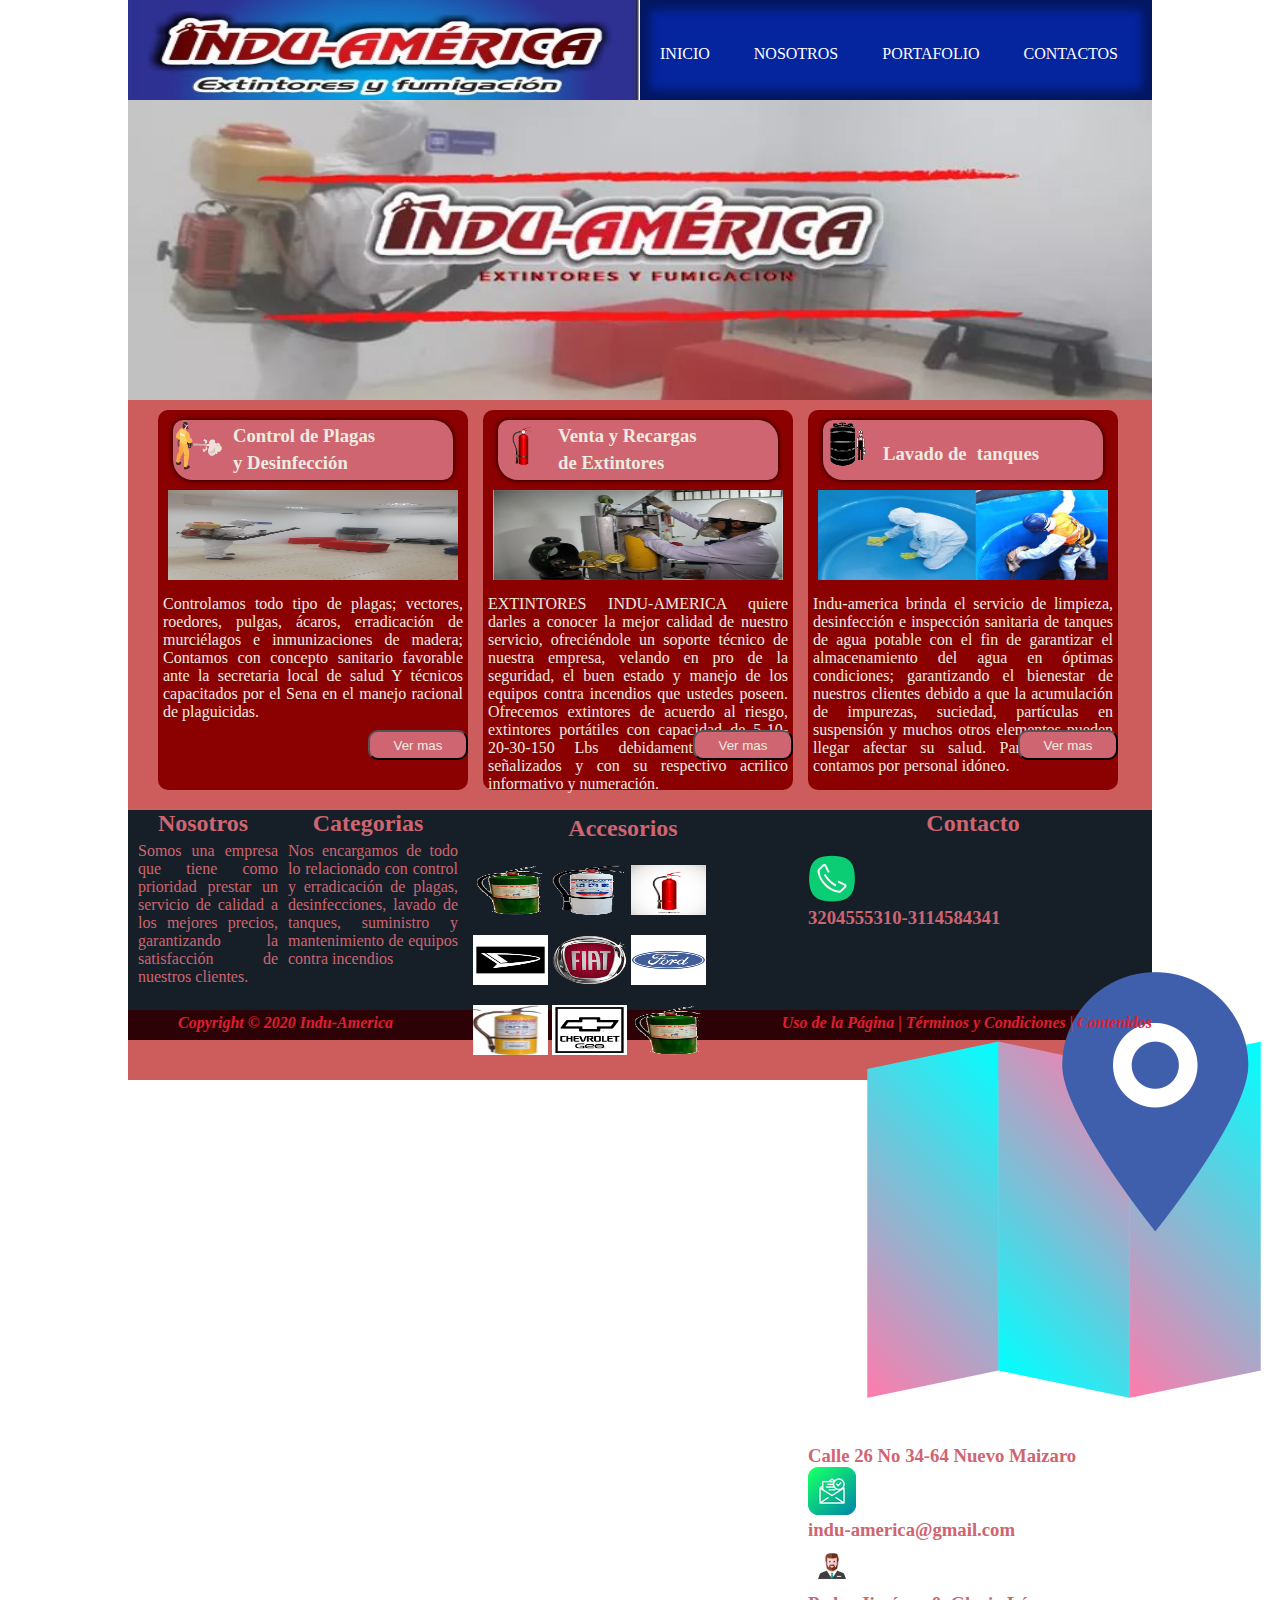
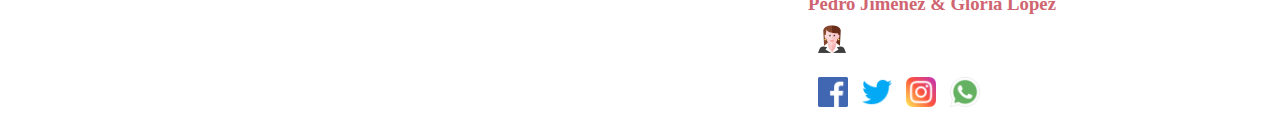
<file: docs/index.html>
<!DOCTYPE html>
<html lang="es">
<head>
    <meta charset="UTF-8">
    <title>Indu-America</title>
    <meta name="description" content="Indu-America Lideres en fumigación, extintores y lavado de tanques en Villavicencio">
    <meta name="viewport" content="width=device-width, initial-scale=1">
    <link rel="stylesheet" href="estilos/estiloindex.css">
    <link rel="shortcut icon" href="imagenes/mosquito.png">
    <link href="https://fonts.googleapis.com/css2?family=Gilda+Display&family=Montserrat:wght@300&display=swap" rel="stylesheet">
</head>
<body>
<div class="cuerpo">
    <header>
        <section class="banner">
            <img class="logo" src="imagenes/logo.jpeg" alt="">
        </section>
        <section class="menu2">
            <a class="menu" href="index.html"> INICIO</a>
            <a class="menu" href="about.html">NOSOTROS</a>
            <a class="menu" href="portafolio.html">PORTAFOLIO</a>
            <a class="menu" href="contactos.html">CONTACTOS</a>
        </section>
    </header>
    <!--<nav>
        <section class="menu1"><br>
            <h4>| Uso | Términos y Condiciones | Contenido |</h4>
        </section>
        <section class="iconos">
            <a href="https://www.facebook.com/Indu-America-106267147810465/"><img class="iconitos" src="imagenes/facebook.png" alt="" ></a>
            <a href="https://www.facebook.com/Indu-America-106267147810465/"><img class="iconitos" src="imagenes/twitter.png" alt=""></a>
            <a href="https://www.facebook.com/Indu-America-106267147810465/"><img class="iconitos" src="imagenes/instagram.png" alt=""></a>
            <a href="https://www.facebook.com/Indu-America-106267147810465/"><img class="iconitos" src="imagenes/whatsapp.png" alt=""></a>
        </section>
    </nav>-->

    <section class="imagen">
        <div><img class="prin" src="imagenes/fondo1.png" alt=""></div>
    </section>
    <main>
        <div class="cuadro">
            <div class="parte1">
                <img class="person" src="imagenes/mosquito.png" alt="">
                <h3 class="subh3">Control de Plagas</h3>
                <h3 class="subh3">y Desinfección</h3>
            </div>
            <div class="parte2">
                <img src="imagenes/fumi.png" width="290" height="90" alt="">
            </div>
            <div class="parte3">

                <p>Controlamos todo tipo de plagas; vectores, roedores, pulgas, ácaros, erradicación de murciélagos e inmunizaciones de madera; Contamos con concepto sanitario favorable ante la secretaria local de salud Y técnicos capacitados por el Sena en el manejo racional de plaguicidas. </p>
            </div>
            <div class="parte4">
                <button>Ver mas</button>
            </div>
        </div>
        <div class="cuadro">
            <div class="parte1">
                <img class="person" src="imagenes/ext.png" alt="">
                <h3 class="subh3">Venta y Recargas </h3>
                <h3 class="subh3"> de Extintores</h3>
            </div>
            <div class="parte2">
                <img src="imagenes/recarga.png" width="290" height="90" alt="">
            </div>
            <div class="parte3">

                <p>EXTINTORES INDU-AMERICA quiere darles a conocer la mejor calidad de nuestro servicio, ofreciéndole un soporte técnico de nuestra empresa, velando en pro de la seguridad, el buen estado y manejo de los equipos contra incendios que ustedes poseen.  Ofrecemos extintores de acuerdo al riesgo, extintores portátiles con capacidad de 5-10-20-30-150 Lbs debidamente instalados, señalizados y con su respectivo acrílico informativo y numeración.</p>
            </div>
            <div class="parte4">
                <button>Ver mas</button>
            </div>
        </div>
        <div class="cuadro">
            <div class="parte1">
                <img class="person" src="imagenes/tanque.png" alt=""><br>
                <h3 class="subh3">Lavado de</h3>
                <h3 class="subh3"> tanques</h3>
            </div>
            <div class="parte2">
                <img src="imagenes/tanque1.png" width="290" height="90" alt="">
            </div>
            <div class="parte3">

                <p>Indu-america brinda el servicio de limpieza, desinfección e inspección sanitaria de tanques de agua potable con el fin de garantizar el almacenamiento del agua en óptimas  condiciones; garantizando el bienestar de nuestros clientes  debido a que la acumulación de impurezas, suciedad, partículas en suspensión y muchos otros elementos pueden llegar afectar su salud. Para esta labor contamos por personal idóneo.</p>
            </div>
            <div class="parte4">
                <button>Ver mas</button>
            </div>
        </div>
    </main>
    <div class="cero"></div>
    <footer>
        <section class="fo1">
            <h2 align="center">Nosotros</h2>
            <p class="subh3">Somos una empresa que tiene como prioridad prestar un servicio de calidad a los mejores precios, garantizando la satisfacción de nuestros clientes.
            </p>
        </section>

        <section class="fo2">
            <h2 align="center">Categorias</h2>
            <p class="subh3">Nos encargamos de todo lo relacionado con control y erradicación de plagas, desinfecciones, lavado de tanques, suministro y mantenimiento de equipos contra incendios </p>
        </section>
        <section class="fo3">
            <div class="fotitulo">
                <h2 align="center">Accesorios</h2>
            </div>
            <div class="foimagenes">
                <img class="foticos" src="imagenes/1.png" alt="">
                <img class="foticos" src="imagenes/2.png" alt="">
                <img class="foticos" src="imagenes/3.png" alt="">
            </div>
            <div class="foimagenes">
                <img class="foticos" src="imagenes/6.png" alt="">
                <img class="foticos" src="imagenes/7.png" alt="">
                <img class="foticos" src="imagenes/8.png" alt="">
            </div>
            <div class="foimagenes">
                <img class="foticos" src="imagenes/4.png" alt="">
                <img class="foticos" src="imagenes/5.png" alt="">
                <img class="foticos" src="imagenes/1.png" alt="">
            </div>
        </section>
        <section class="fo4">
            <h2 align="center">Contacto</h2><br>
            <div class="contactos"><img class="iconcontacto" src="imagenes/phone.png" alt=""><h3 class="htres">3204555310-3114584341 </h3></div>
            <div class="contactos"><img class="iconcontacto" src="imagenes/map.png" alt=""><h3 class="htres">Calle 26 No 34-64 Nuevo Maizaro</h3></div>
            <div class="contactos"><img class="iconcontacto" src="imagenes/email.png" alt=""><h3 class="htres">indu-america@gmail.com </h3></div>
            <div class="contactos"><img class="iconcontacto" src="imagenes/boss1.png" alt=""><h3 class="htres">Pedro Jiménez & Gloria López </h3><img class="iconcontacto" src="imagenes/boss2.png" alt=""></div>
            <div class="contactos"></div>
            <section class="iconos">
                <a href="https://www.facebook.com/Indu-America-106267147810465/"><img class="iconitos" src="imagenes/facebook.png" alt="" ></a>
                <a href="https://www.facebook.com/Indu-America-106267147810465/"><img class="iconitos" src="imagenes/twitter.png" alt=""></a>
                <a href="https://www.facebook.com/Indu-America-106267147810465/"><img class="iconitos" src="imagenes/instagram.png" alt=""></a>
                <a href="https://www.facebook.com/Indu-America-106267147810465/"><img class="iconitos" src="imagenes/whatsapp.png" alt=""></a>
            </section>
        </section>
    </footer>
    <address>
        <section class="ad1">
            <h4>Copyright © 2020 Indu-America</h4>
        </section>
        <section class="ad2">
            <h4>Uso de la Página | Términos y Condiciones | Contenidos</h4>
        </section>
    </address>
</div>
</body>
</html>
</file>
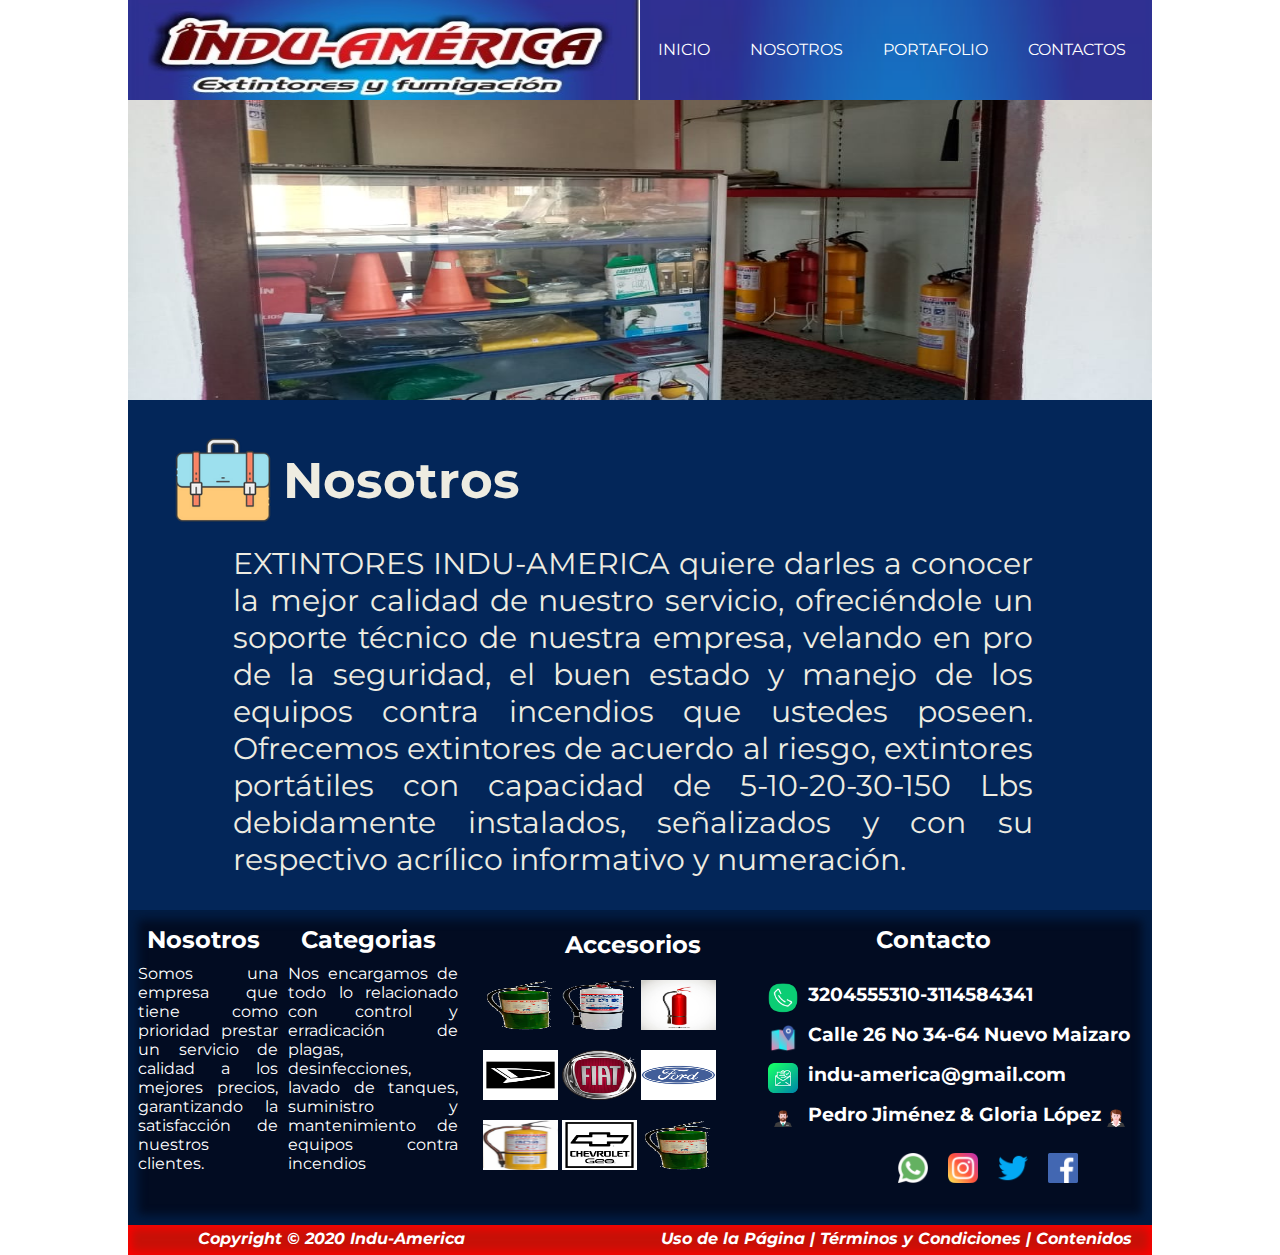
<file: docs/about.html>
<!DOCTYPE html>
<html lang="es">
<head>
    <meta charset="UTF-8">
    <title>Indu-America</title>
    <meta name="description" content="Indu-America Lideres en fumigación, extintores y lavado de tanques en Villavicencio">
    <meta name="viewport" content="width=device-width, initial-scale=1">
    <link rel="stylesheet" href="estilos/estiloabout.css">
    <link rel="shortcut icon" href="imagenes/mosquito.png">
    <link href="https://fonts.googleapis.com/css2?family=Gilda+Display&family=Montserrat:wght@300&display=swap" rel="stylesheet">
</head>
<body>
<div class="cuerpo">
    <header>
        <section class="banner">
            <img class="logo" src="imagenes/logo.jpeg" alt="">
        </section>
        <section class="menu2">
            <a class="menu" href="index.html"> INICIO</a>
            <a class="menu" href="about.html">NOSOTROS</a>
            <a class="menu" href="portafolio.html">PORTAFOLIO</a>
            <a class="menu" href="contactos.html">CONTACTOS</a>
        </section>
    </header>
    <section class="imagen">
        <div><img class="prin" src="imagenes/frente.png" alt=""></div>
    </section>
    <main>

        <div class="cuadro">
            <div class="parte1">
                <img class="person" src="imagenes/portfolio.png" alt="">
                <h1 class="subh3">Nosotros </h1>
            </div>
            <div class="nosotros">
                <div class="parte3">
                    <p class="pnosotros">EXTINTORES INDU-AMERICA quiere darles a conocer la mejor calidad de nuestro servicio, ofreciéndole un soporte técnico de nuestra empresa, velando en pro de la seguridad, el buen estado y manejo de los equipos contra incendios que ustedes poseen.  Ofrecemos extintores de acuerdo al riesgo, extintores portátiles con capacidad de 5-10-20-30-150 Lbs debidamente instalados, señalizados y con su respectivo acrílico informativo y numeración.</p>
                </div>

            </div>
        </div>


    </main>
    <div class="cero"></div>
    <footer>
        <section class="fo1">
            <h2 align="center">Nosotros</h2>
            <p class="subh33">Somos una empresa que tiene como prioridad prestar un servicio de calidad a los mejores precios, garantizando la satisfacción de nuestros clientes.
            </p>
        </section>

        <section class="fo2">
            <h2 align="center">Categorias</h2>
            <p class="subh33">Nos encargamos de todo lo relacionado con control y erradicación de plagas, desinfecciones, lavado de tanques, suministro y mantenimiento de equipos contra incendios </p>
        </section>
        <section class="fo3">
            <div class="fotitulo">
                <h2 align="center">Accesorios</h2>
            </div>
            <div class="foimagenes">
                <img class="foticos" src="imagenes/1.png" alt="">
                <img class="foticos" src="imagenes/2.png" alt="">
                <img class="foticos" src="imagenes/3.png" alt="">
            </div>
            <div class="foimagenes">
                <img class="foticos" src="imagenes/6.png" alt="">
                <img class="foticos" src="imagenes/7.png" alt="">
                <img class="foticos" src="imagenes/8.png" alt="">
            </div>
            <div class="foimagenes">
                <img class="foticos" src="imagenes/4.png" alt="">
                <img class="foticos" src="imagenes/5.png" alt="">
                <img class="foticos" src="imagenes/1.png" alt="">
            </div>
        </section>
        <section class="fo4">
            <h2 align="center">Contacto</h2><br>
            <div class="contactos"><img class="iconcontacto" src="imagenes/phone.png" alt=""><h3 class="htres">3204555310-3114584341 </h3></div>
            <div class="contactos"><img class="iconcontacto" src="imagenes/map.png" alt=""><h3 class="htres">Calle 26 No 34-64 Nuevo Maizaro</h3></div>
            <div class="contactos"><img class="iconcontacto" src="imagenes/email.png" alt=""><h3 class="htres">indu-america@gmail.com </h3></div>
            <div class="contactos"><img class="iconcontacto" src="imagenes/boss1.png" alt=""><h3 class="htres">Pedro Jiménez & Gloria López </h3><img class="iconcontacto" src="imagenes/boss2.png" alt=""></div>
            <div class="contactos"></div>
            <section class="iconos">
                <a href="https://www.facebook.com/Indu-America-106267147810465/"><img class="iconitos" src="imagenes/facebook.png" alt="" ></a>
                <a href="https://www.facebook.com/Indu-America-106267147810465/"><img class="iconitos" src="imagenes/twitter.png" alt=""></a>
                <a href="https://www.facebook.com/Indu-America-106267147810465/"><img class="iconitos" src="imagenes/instagram.png" alt=""></a>
                <a href="https://www.facebook.com/Indu-America-106267147810465/"><img class="iconitos" src="imagenes/whatsapp.png" alt=""></a>
            </section>
        </section>
    </footer>
    <address>
        <section class="ad1">
            <h4>Copyright © 2020 Indu-America</h4>
        </section>
        <section class="ad2">
            <h4>Uso de la Página | Términos y Condiciones | Contenidos</h4>
        </section>
    </address>
</div>
</body>
</html>
</file>
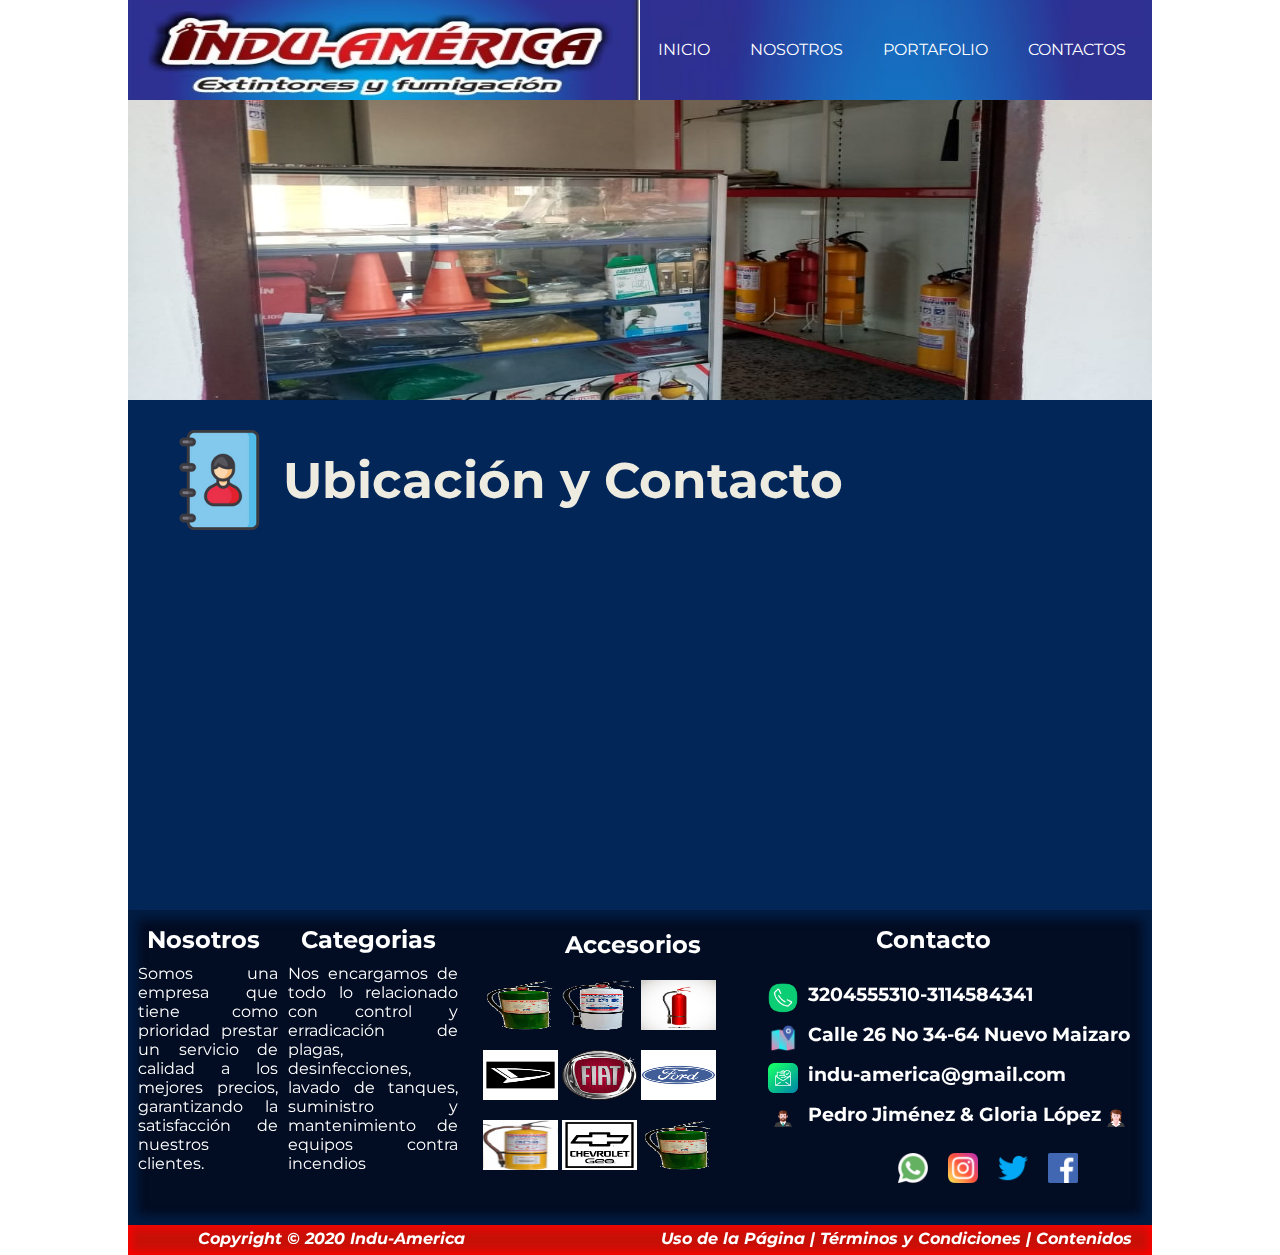
<file: docs/contactos.html>
<!DOCTYPE html>
<html lang="es">
<head>
    <meta charset="UTF-8">
    <title>Indu-America</title>
    <meta name="description" content="Indu-America Lideres en fumigación, extintores y lavado de tanques en Villavicencio">
    <meta name="viewport" content="width=device-width, initial-scale=1">
    <link rel="stylesheet" href="estilos/estilocontacto.css">
    <link rel="shortcut icon" href="imagenes/mosquito.png">
    <link href="https://fonts.googleapis.com/css2?family=Gilda+Display&family=Montserrat:wght@300&display=swap" rel="stylesheet">
</head>
<body>
<div class="cuerpo">
    <header>
        <section class="banner">
            <img class="logo" src="imagenes/logo.jpeg" alt="">
        </section>
        <section class="menu2">
            <a class="menu" href="index.html"> INICIO</a>
            <a class="menu" href="about.html">NOSOTROS</a>
            <a class="menu" href="portafolio.html">PORTAFOLIO</a>
            <a class="menu" href="contactos.html">CONTACTOS</a>
        </section>
    </header>
    <section class="imagen">
        <div><img class="prin" src="imagenes/frente.png" alt=""></div>
    </section>
    <main>

        <div class="cuadro">
            <div class="parte1">
                <img class="person" src="imagenes/contact.png" alt="">
                <h1 class="subh3">Ubicación y Contacto </h1>
            </div>
            <div class="nosotros">
                <div class="parte3">
                    <iframe src="https://www.google.com/maps/embed?pb=!4v1594872051270!6m8!1m7!1sZXdm4G-iz1Ek774LqD5gqg!2m2!1d4.140268684207203!2d-73.6333512581552!3f37.820763704602726!4f2.206650482508138!5f0.7820865974627469" width="900" height="320" frameborder="0" style="border:0;" allowfullscreen="" aria-hidden="false" tabindex="0"></iframe>
                </div>

            </div>
        </div>


    </main>
    <div class="cero"></div>
    <footer>
        <section class="fo1">
            <h2 align="center">Nosotros</h2>
            <p class="subh33">Somos una empresa que tiene como prioridad prestar un servicio de calidad a los mejores precios, garantizando la satisfacción de nuestros clientes.
            </p>

        </section>

        <section class="fo2">
            <h2 align="center">Categorias</h2>
            <p class="subh33">Nos encargamos de todo lo relacionado con control y erradicación de plagas, desinfecciones, lavado de tanques, suministro y mantenimiento de equipos contra incendios </p>
        </section>
        <section class="fo3">
            <div class="fotitulo">
                <h2 align="center">Accesorios</h2>
            </div>
            <div class="foimagenes">
                <img class="foticos" src="imagenes/1.png" alt="">
                <img class="foticos" src="imagenes/2.png" alt="">
                <img class="foticos" src="imagenes/3.png" alt="">
            </div>
            <div class="foimagenes">
                <img class="foticos" src="imagenes/6.png" alt="">
                <img class="foticos" src="imagenes/7.png" alt="">
                <img class="foticos" src="imagenes/8.png" alt="">
            </div>
            <div class="foimagenes">
                <img class="foticos" src="imagenes/4.png" alt="">
                <img class="foticos" src="imagenes/5.png" alt="">
                <img class="foticos" src="imagenes/1.png" alt="">
            </div>
        </section>
        <section class="fo4">
            <h2 align="center">Contacto</h2><br>
            <div class="contactos"><img class="iconcontacto" src="imagenes/phone.png" alt=""><h3 class="htres">3204555310-3114584341 </h3></div>
            <div class="contactos"><img class="iconcontacto" src="imagenes/map.png" alt=""><h3 class="htres">Calle 26 No 34-64 Nuevo Maizaro</h3></div>
            <div class="contactos"><img class="iconcontacto" src="imagenes/email.png" alt=""><h3 class="htres">indu-america@gmail.com </h3></div>
            <div class="contactos"><img class="iconcontacto" src="imagenes/boss1.png" alt=""><h3 class="htres">Pedro Jiménez & Gloria López </h3><img class="iconcontacto" src="imagenes/boss2.png" alt=""></div>
            <div class="contactos"></div>
            <section class="iconos">
                <a href="https://www.facebook.com/Indu-America-106267147810465/"><img class="iconitos" src="imagenes/facebook.png" alt="" ></a>
                <a href="https://www.facebook.com/Indu-America-106267147810465/"><img class="iconitos" src="imagenes/twitter.png" alt=""></a>
                <a href="https://www.facebook.com/Indu-America-106267147810465/"><img class="iconitos" src="imagenes/instagram.png" alt=""></a>
                <a href="https://www.facebook.com/Indu-America-106267147810465/"><img class="iconitos" src="imagenes/whatsapp.png" alt=""></a>
            </section>
        </section>
    </footer>
    <address>
        <section class="ad1">
            <h4>Copyright © 2020 Indu-America</h4>
        </section>
        <section class="ad2">
            <h4>Uso de la Página | Términos y Condiciones | Contenidos</h4>
        </section>
    </address>
</div>
</body>
</html>
</file>
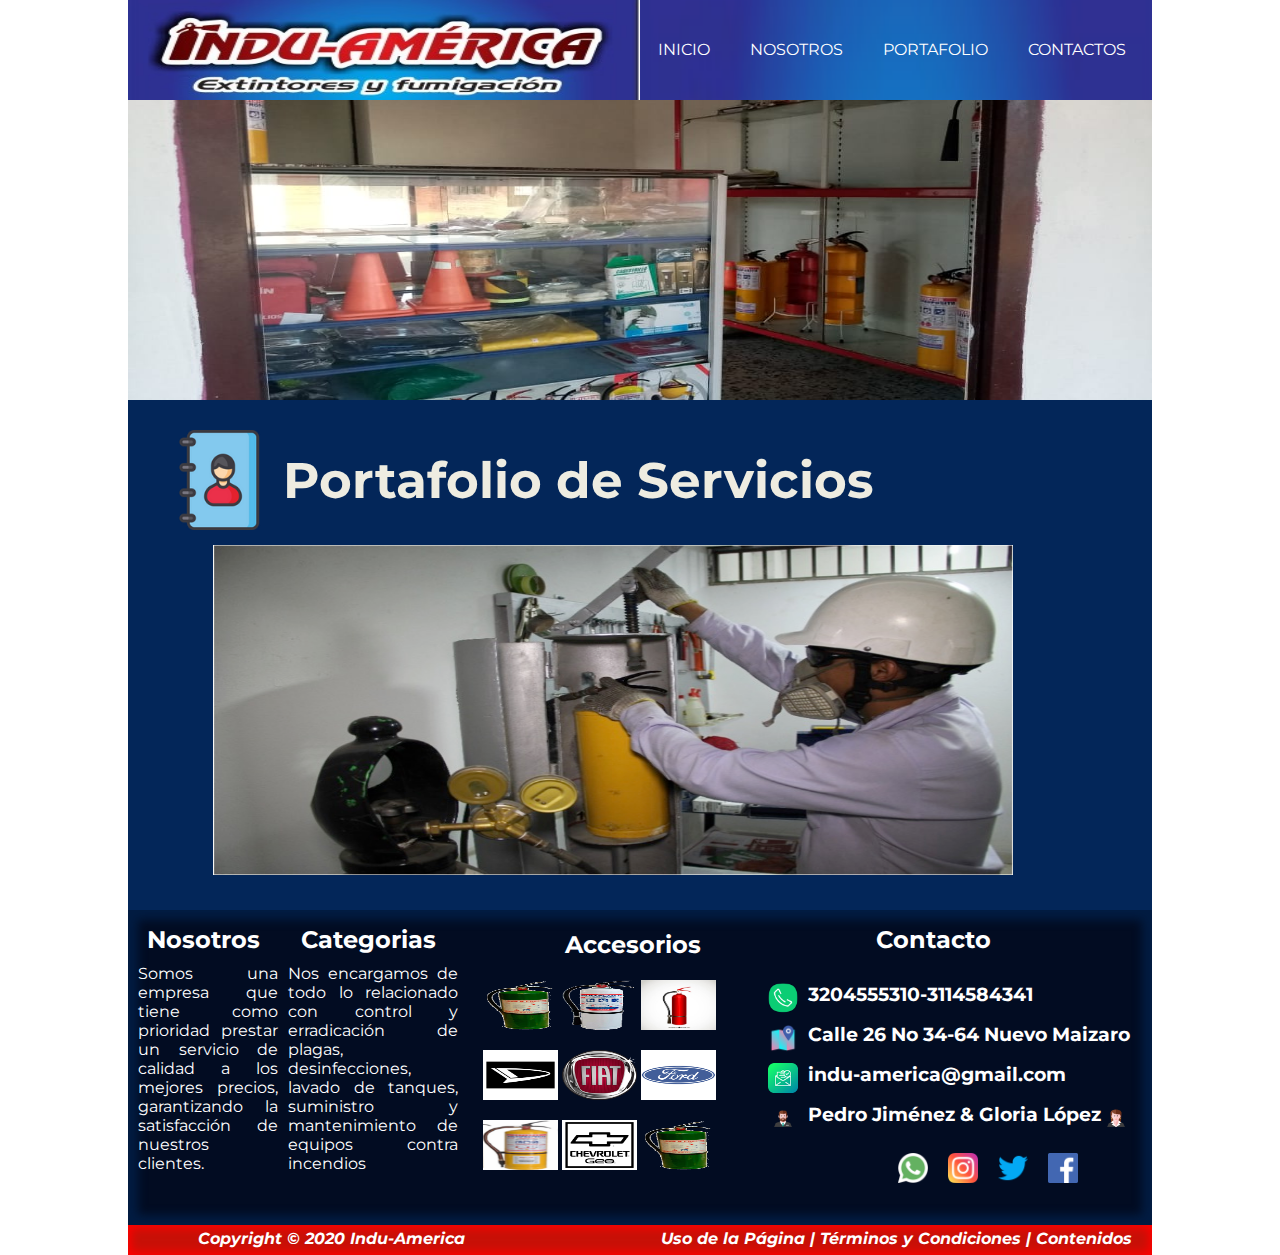
<file: docs/portafolio.html>
<!DOCTYPE html>
<html lang="es">
<head>
    <meta charset="UTF-8">
    <title>Indu-America</title>
    <meta name="description" content="Indu-America Lideres en fumigación, extintores y lavado de tanques en Villavicencio">
    <meta name="viewport" content="width=device-width, initial-scale=1">
    <link rel="stylesheet" href="estilos/estiloporta.css">
    <link rel="shortcut icon" href="imagenes/mosquito.png">
    <link href="https://fonts.googleapis.com/css2?family=Gilda+Display&family=Montserrat:wght@300&display=swap" rel="stylesheet">
</head>
<body>
<div class="cuerpo">
    <header>
        <section class="banner">
            <img class="logo" src="imagenes/logo.jpeg" alt="">
        </section>
        <section class="menu2">
            <a class="menu" href="index.html"> INICIO</a>
            <a class="menu" href="about.html">NOSOTROS</a>
            <a class="menu" href="portafolio.html">PORTAFOLIO</a>
            <a class="menu" href="contactos.html">CONTACTOS</a>
        </section>
    </header>
    <section class="imagen">
        <div><img class="prin" src="imagenes/frente.png" alt=""></div>
    </section>
    <main>

        <div class="cuadro">
            <div class="parte1">
                <img class="person" src="imagenes/contact.png" alt="">
                <h1 class="subh3">Portafolio de Servicios </h1>
            </div>
            <div class="nosotros">
                <div class="parte3">
                    <img src="imagenes/recarga.png" width="800" height="330" alt="">
                </div>

            </div>
        </div>


    </main>
    <div class="cero"></div>
    <footer>
        <section class="fo1">
            <h2 align="center">Nosotros</h2>
            <p class="subh33">Somos una empresa que tiene como prioridad prestar un servicio de calidad a los mejores precios, garantizando la satisfacción de nuestros clientes.
            </p>

        </section>

        <section class="fo2">
            <h2 align="center">Categorias</h2>
            <p class="subh33">Nos encargamos de todo lo relacionado con control y erradicación de plagas, desinfecciones, lavado de tanques, suministro y mantenimiento de equipos contra incendios </p>
        </section>
        <section class="fo3">
            <div class="fotitulo">
                <h2 align="center">Accesorios</h2>
            </div>
            <div class="foimagenes">
                <img class="foticos" src="imagenes/1.png" alt="">
                <img class="foticos" src="imagenes/2.png" alt="">
                <img class="foticos" src="imagenes/3.png" alt="">
            </div>
            <div class="foimagenes">
                <img class="foticos" src="imagenes/6.png" alt="">
                <img class="foticos" src="imagenes/7.png" alt="">
                <img class="foticos" src="imagenes/8.png" alt="">
            </div>
            <div class="foimagenes">
                <img class="foticos" src="imagenes/4.png" alt="">
                <img class="foticos" src="imagenes/5.png" alt="">
                <img class="foticos" src="imagenes/1.png" alt="">
            </div>
        </section>
        <section class="fo4">
            <h2 align="center">Contacto</h2><br>
            <div class="contactos"><img class="iconcontacto" src="imagenes/phone.png" alt=""><h3 class="htres">3204555310-3114584341 </h3></div>
            <div class="contactos"><img class="iconcontacto" src="imagenes/map.png" alt=""><h3 class="htres">Calle 26 No 34-64 Nuevo Maizaro</h3></div>
            <div class="contactos"><img class="iconcontacto" src="imagenes/email.png" alt=""><h3 class="htres">indu-america@gmail.com </h3></div>
            <div class="contactos"><img class="iconcontacto" src="imagenes/boss1.png" alt=""><h3 class="htres">Pedro Jiménez & Gloria López </h3><img class="iconcontacto" src="imagenes/boss2.png" alt=""></div>
            <div class="contactos"></div>
            <section class="iconos">
                <a href="https://www.facebook.com/Indu-America-106267147810465/"><img class="iconitos" src="imagenes/facebook.png" alt="" ></a>
                <a href="https://www.facebook.com/Indu-America-106267147810465/"><img class="iconitos" src="imagenes/twitter.png" alt=""></a>
                <a href="https://www.facebook.com/Indu-America-106267147810465/"><img class="iconitos" src="imagenes/instagram.png" alt=""></a>
                <a href="https://www.facebook.com/Indu-America-106267147810465/"><img class="iconitos" src="imagenes/whatsapp.png" alt=""></a>
            </section>
        </section>
    </footer>
    <address>
        <section class="ad1">
            <h4>Copyright © 2020 Indu-America</h4>
        </section>
        <section class="ad2">
            <h4>Uso de la Página | Términos y Condiciones | Contenidos</h4>
        </section>
    </address>
</div>
</body>
</html>
</file>
<file: docs/estilos/estiloindex.css>
*{
    padding: 0;
    margin: 0;
}
.cuerpo{
    background:indianred;
    width: 1024px;
    height: 1080px;
    margin: auto;
}
nav{
    width: 1024px;
    height: 50px;
    background: darkred;
    box-shadow: 0 -4px 10px 5px red inset;
}
.menu1{
    width: 512px;
    height: 50px;
    color: white;
    float: left;
}
.iconos{
    width: 350px;
    height: 50px;
    /*background: green;*/
    float: left;
}
.iconitos{width: 30px;height: 30px;padding-left: 10px;padding-top: 10px;}
.buscar{
    width: 162px;
    height: 50px;
    /*background: yellow;*/
    float: left;
}
.cajabus{
    width: 100px;
    height: 20px;
    background: black;
    border: 1px solid white;
    border-radius: 10px 10px 10px 10px;
    color:bisque ;
    margin: 10px 30px;
}
header{
    width: 1024px;
    height: 100px;
    /*background: grey;*/
}
.banner{
    width: 512px;
    height: 100px;
    /*background: yellow;*/
    float: left;
}
.logo{
    /*margin-left: 10px;
    margin-top: 10px;*/
    width: 512px;
    height: 100px;
}
.menu2{
    width: 512px;
    height: 100px;
    background: #05259E;
    float: left;
    box-shadow: 0 0 10px 10px #041762 inset;
}
.menu{

    color: white;
    display: inline-block;
    padding: 45px 20px;
    text-decoration: none;
}
.menu:hover{
    background:#C61526 ;
    color: white;
    display: inline-block;
    padding: 45px 20px;
}
.imagen{
    width: 1024px;
    height: 300px;
    background: black;

}
.prin{
    /*box-shadow: 0 0 50px 10px black;*/
    /*margin: 15px 20px;*/
    /*margin-left: 20px;*/
    /*padding: 10px 10px;*/
    width: 1024px;
    height: 300px;
    /*background:url("fondo1.png") no-repeat;
    background: url("fondo1.png");*/
}
.prin:hover{
    /*background:url("fondo1.png") no-repeat;*/
}
main{
    width: 980px;
    height: 380px;
    /*background: #192531;*/
    padding-left: 15px;
    /*margin: auto;*/
}
.cuadro{
    width: 310px;
    height: 380px;
    background: darkred;
    margin-left: 15px;
    margin-top: 10px;
    float: left;
    border-radius: 10px 10px 10px 10px;
}
.parte1{
    width: 280px;
    height: 60px;
    background: #CF6570;
    color: #EEECE1;
    box-shadow:0 0 5px black;
    border-radius: 10px 20px 10px 20px;
    float: left;
    margin-top: 10px;
    margin-left: 15px;
}
.person {
    width: 50px;
    height: 50px;
    float: left;}
.subh3 {float: left; padding-top: 5px;padding-left: 10px;}
.parte2{
    width: 310px;
    height: 100px;
    /*background: green;*/
    color: #EEECE1;
    /*border: 2px solid #EEECE1;*/
    float: left;
    padding-top: 10px;
    padding-left: 10px;
}
.parte3{
    width: 300px;
    height: 120px;
    /*background: red;*/
    color: #EEECE1;
    /*border: 2px solid #EEECE1;*/
    float: left;
    padding: 5px 5px;
}
p{text-align: justify;}
.parte4{
    width: 310px;
    height: 80px;
    /*background: white;*/
    color: #EEECE1;
    /*border: 2px sol #EEECE1;*/
    float: left;
    margin-top: auto;
}
button{
    background: #CF6570;
    color: #EEECE1;
    width: 100px;
    height: 30px;
    margin-top: 10px;
    float: right;
    border-radius: 10px 10px 10px 10px;
}
.cero{
    width: 1024px;
    height: 30px;
}
footer{
    width: 1024px;
    height: 200px;
    background:#161F28;
}
.fo1{
    width: 150px;
    height: 200px;
    /*background:grey;*/
    float: left;
    color: #CF6570;
    /*padding: 10px;*/
}
.fo2{
    width: 180px;
    height: 180px;
    /*background:rebeccapurple;*/
    float: left;
    color: #CF6570;
    /*padding: 10px;*/
}
.subh2 {float: left; padding-top: 5px;padding-left: 10px;}
.fo3{
    width: 350px;
    height: 200px;
    /*background:yellow;*/
    color: #CF6570;
    float: left;
}
.fotitulo{
    width: 330px;
    height: 40px;
    /*background:green;*/
    padding-top: 5px;
    float: left;
}
.foimagenes{
    width: 330px;
    height: 50px;
    /*background:black;*/
    float: left;
    padding: 10px 15px;
}
.foticos{
    width: 75px;
    height: 50px;
}
.fo4{
    width: 330px;
    height: 200px;
    color: #CF6570;
    float: left;
}
address{
    width: 1024px;
    height: 30px;
    background:#2C0206;
    /*box-shadow: 0 4px 10px 3px #072545 inset;*/
}
.ad1{
    width: 400px;
    height: 26px;
    color: #E01D31;
    float: left;
    padding-top: 4px;
    padding-left: 50px;
}
.ad2{
    width: 500px;
    height: 26px;
    color: #E01D31;
    float: right;
    padding-top: 4px;
    padding-left: 10px;
    text-align: right
}
h4 {}
</file>
<file: docs/estilos/estiloabout.css>
*{
    padding: 0;
    margin: 0;
}
body{
    font-family: 'Montserrat', sans-serif;
}
.cuerpo{
    background:#032659;
    width: 1024px;
    height: 1080px;
    margin: auto;
}

header{
    width: 1024px;
    height: 100px;
}
        .banner{
            width: 512px;
            height: 100px;
            /*background: yellow;*/
            float: left;
        }
                .logo{
                    /*margin-left: 10px;
                    margin-top: 10px;*/
                    width: 512px;
                    height: 100px;
                }
                .menu2{
                    width: 512px;
                    height: 100px;
                    /*background: #0A26BF;*/
                    /*background-image:url(imagenes/fondo1.png);*/
                    background: url("../imagenes/fondito.png") no-repeat;
                    float: left;
                   /* box-shadow: 0 0 10px 10px #041762 inset;*/
                    /*box-shadow:0 0 10px 10px #061FA4 inset;*/
                   /* border-radius: 10px 20px 10px 20px;*/
                }
                .menu{
                    color: white;
                    display: inline-block;
                    padding: 40px 18px;
                    text-decoration: none;
                    /*box-shadow:0 0 10px 10px #041762 inset;*/
                }
                .menu:hover{
                    background:#A9B0D8 ;
                    color: white;
                    display: inline-block;
                    padding: 40px 18px;
                }
nav{
    width: 1024px;
    height: 50px;
    background: darkred;
    box-shadow: 0 -4px 10px 5px red inset;
}
            .menu1{
                width: 512px;
                height: 50px;
                color: white;
                float: left;
                /*padding-left: 10px;*/
            }
            .iconos{
                width: 512px;
                height: 50px;
                /*background: green;*/
                float: right;
            }
            .iconitos{
                width: 30px;
                height: 30px;
                padding-right: 20px;
                padding-top: 10px;
                float: right;
            }
            /*.buscar{
                width: 162px;
                height: 50px;
                background: yellow;
                float: left;
            }*/
            .cajabus{
                width: 100px;
                height: 20px;
                background: black;
                border: 1px solid white;
                border-radius: 10px 10px 10px 10px;
                color:bisque ;
                margin: 10px 30px;
            }
.imagen{
    width: 1024px;
    height: 300px;
    background: black;

}
        .prin{
            /*box-shadow: 0 0 50px 10px black;*/
            /*margin: 15px 20px;*/
            /*margin-left: 20px;*/
            /*padding: 10px 10px;*/
            width: 1024px;
            height: 300px;
            /*background:url("fondo1.png") no-repeat;
            background: url("fondo1.png");*/
        }
        .prin:hover{
            /*background:url("fondo1.png") no-repeat;*/
        }
main{
    width: 980px;
    height: 480px;
    /*background: #192531;*/
    padding-left: 15px;
    /*margin: auto;*/
}
        .cuadro{
            width: 980px;
            height: 480px;
           /* background: #0A264A;*/
            margin-left: 15px;
            margin-top: 10px;
            float: left;
            border-radius: 10px 10px 10px 10px;
        }
        .parte1{
            width: 800px;
            height: 80px;
            /*background:#0A26BF*/
            color: #EEECE1;
            /*box-shadow:0 0 10px 10px #021C42 inset;
            border-radius: 10px 20px 10px 20px;*/
            float: left;
            margin-top: 10px;
            margin-left: 5px;
        }
            .person {
                width: 100px;
                height: 100px;
                padding-top: 10px;
                padding-left: 10px;
                float: left;
            }
            .subh3 {
                float: left;
                padding-top: 30px;
                padding-left: 10px;
                font-size: 50px;
            }
            .subh33{
                float: left;
                padding-top: 10px;
                padding-left: 10px;
            }
        .nosotros{
            width: 980px;
            height: 480px;
            padding-top: 50px;
            padding-left: 50px;
            margin-top: 80px;
        }
            .parte3{
                width: 600px;
                height: 220px;
                /*background: red;*/
                color: #EEECE1;
                /*border: 2px solid #EEECE1;*/
                float: left;
                padding: 5px 5px;
            }
            .pnosotros{
                font-size: 30px;
                width: 800px;
                padding-left: 20px;
            }
            .fachada{
                float: left;
                width: 300px;
                height: 300px;
                padding-left: 30px;
            }
             p{text-align: justify;}
.cero{
    width: 1024px;
    height: 30px;
}
footer{
    width: 1024px;
    height: 300px;
    background: #020C22;
    box-shadow:0 0 10px 10px #021C42 inset;
    padding-top: 15px;
    /*background: url("../imagenes/fondito.png");*/
}
        .fo1{
            width: 150px;
            height: 300px;
            /*background:grey;*/
            float: left;
            color: white;
            /*padding: 10px;*/
        }
        .fo2{
            width: 180px;
            height: 300px;
            /*background:rebeccapurple;*/
            float: left;
            color: white;
            /*padding: 10px;*/
        }
        .subh2 {float: left; padding-top: 5px;padding-left: 10px;}
        .fo3{
            width: 300px;
            height: 300px;
            /*background:yellow;*/
            color: white;
            float: left;
            padding-left: 10px;
        }
        .fotitulo{
            width: 330px;
            height: 40px;
            /*background:green;*/
            padding-top: 5px;
            float: left;
        }
        .foimagenes{
            width: 330px;
            height: 50px;
            /*background:black;*/
            float: left;
            padding: 10px 15px;
        }
        .foticos{
            width: 75px;
            height: 50px;
        }
        .fo4{
            width: 330px;
            height: 300px;
            color: white;
            float: left;
        }
        .contactos{
            width: 370px;
            float: left;
            padding-top: 10px;
        }
        .htres{
            float: left;
            padding-left: 10px;
        }
        .iconcontacto{
            width: 30px;
            height: 30px;
            float: left;
        }
address{
    width: 1024px;
    height: 30px;
    background:#C81007;
    box-shadow:0 0 10px 3px red inset;
    /*box-shadow: 0 4px 10px 3px #072545 inset;*/
}
        .ad1{
            width: 400px;
            height: 26px;
            color: white;
            float: left;
            padding-top: 4px;
            padding-left: 70px;
        }
        .ad2{
            width: 500px;
            height: 26px;
            color: white;
            float: right;
            padding-top: 4px;
            padding-right: 20px;
            text-align: right
        }
</file>
<file: docs/estilos/estilocontacto.css>
*{
    padding: 0;
    margin: 0;
}
body{
    font-family: 'Montserrat', sans-serif;
}
.cuerpo{
    background:#032659;
    width: 1024px;
    height: 1080px;
    margin: auto;
}

header{
    width: 1024px;
    height: 100px;
}
        .banner{
            width: 512px;
            height: 100px;
            /*background: yellow;*/
            float: left;
        }
                .logo{
                    /*margin-left: 10px;
                    margin-top: 10px;*/
                    width: 512px;
                    height: 100px;
                }
                .menu2{
                    width: 512px;
                    height: 100px;
                    /*background: #0A26BF;*/
                    /*background-image:url(imagenes/fondo1.png);*/
                    background: url("../imagenes/fondito.png") no-repeat;
                    float: left;
                   /* box-shadow: 0 0 10px 10px #041762 inset;*/
                    /*box-shadow:0 0 10px 10px #061FA4 inset;*/
                   /* border-radius: 10px 20px 10px 20px;*/
                }
                .menu{
                    color: white;
                    display: inline-block;
                    padding: 40px 18px;
                    text-decoration: none;
                    /*box-shadow:0 0 10px 10px #041762 inset;*/
                }
                .menu:hover{
                    background:#A9B0D8 ;
                    color: white;
                    display: inline-block;
                    padding: 40px 18px;
                }
nav{
    width: 1024px;
    height: 50px;
    background: darkred;
    box-shadow: 0 -4px 10px 5px red inset;
}
            .menu1{
                width: 512px;
                height: 50px;
                color: white;
                float: left;
                /*padding-left: 10px;*/
            }
            .iconos{
                width: 512px;
                height: 50px;
                /*background: green;*/
                float: right;
            }
            .iconitos{
                width: 30px;
                height: 30px;
                padding-right: 20px;
                padding-top: 10px;
                float: right;
            }
            /*.buscar{
                width: 162px;
                height: 50px;
                background: yellow;
                float: left;
            }*/
            .cajabus{
                width: 100px;
                height: 20px;
                background: black;
                border: 1px solid white;
                border-radius: 10px 10px 10px 10px;
                color:bisque ;
                margin: 10px 30px;
            }
.imagen{
    width: 1024px;
    height: 300px;
    background: black;

}
        .prin{
            /*box-shadow: 0 0 50px 10px black;*/
            /*margin: 15px 20px;*/
            /*margin-left: 20px;*/
            /*padding: 10px 10px;*/
            width: 1024px;
            height: 300px;
            /*background:url("fondo1.png") no-repeat;
            background: url("fondo1.png");*/
        }
        .prin:hover{
            /*background:url("fondo1.png") no-repeat;*/
        }
main{
    width: 980px;
    height: 480px;
    /*background: #192531;*/
    padding-left: 15px;
    /*margin: auto;*/
}
        .cuadro{
            width: 980px;
            height: 480px;
           /* background: #0A264A;*/
            margin-left: 15px;
            margin-top: 10px;
            float: left;
            border-radius: 10px 10px 10px 10px;
        }
        .parte1{
            width: 800px;
            height: 80px;
            /*background:#0A26BF*/
            color: #EEECE1;
            /*box-shadow:0 0 10px 10px #021C42 inset;
            border-radius: 10px 20px 10px 20px;*/
            float: left;
            margin-top: 10px;
            margin-left: 5px;
        }
            .person {
                width: 100px;
                height: 100px;
                padding-top: 10px;
                padding-left: 10px;
                float: left;
            }
            .subh3 {
                float: left;
                padding-top: 30px;
                padding-left: 10px;
                font-size: 50px;
            }
            .subh33{
                float: left;
                padding-top: 10px;
                padding-left: 10px;
            }
        .nosotros{
            width: 980px;
            height: 480px;
            padding-top: 50px;
            padding-left: 50px;
            margin-top: 80px;
        }
            .parte3{
                width: 600px;
                height: 220px;
                /*background: red;*/
                color: #EEECE1;
                /*border: 2px solid #EEECE1;*/
                float: left;
                padding: 5px 5px;
            }
            .pnosotros{
                font-size: 30px;
                width: 800px;
                padding-left: 20px;
            }
            .fachada{
                float: left;
                width: 300px;
                height: 300px;
                padding-left: 30px;
            }
             p{text-align: justify;}
.cero{
    width: 1024px;
    height: 30px;
}
footer{
    width: 1024px;
    height: 300px;
    background: #020C22;
    box-shadow:0 0 10px 10px #021C42 inset;
    padding-top: 15px;
    /*background: url("../imagenes/fondito.png");*/
}
        .fo1{
            width: 150px;
            height: 300px;
            /*background:grey;*/
            float: left;
            color: white;
            /*padding: 10px;*/
        }
        .fo2{
            width: 180px;
            height: 300px;
            /*background:rebeccapurple;*/
            float: left;
            color: white;
            /*padding: 10px;*/
        }
        .subh2 {float: left; padding-top: 5px;padding-left: 10px;}
        .fo3{
            width: 300px;
            height: 300px;
            /*background:yellow;*/
            color: white;
            float: left;
            padding-left: 10px;
        }
        .fotitulo{
            width: 330px;
            height: 40px;
            /*background:green;*/
            padding-top: 5px;
            float: left;
        }
        .foimagenes{
            width: 330px;
            height: 50px;
            /*background:black;*/
            float: left;
            padding: 10px 15px;
        }
        .foticos{
            width: 75px;
            height: 50px;
        }
        .fo4{
            width: 330px;
            height: 300px;
            color: white;
            float: left;
        }
        .contactos{
            width: 370px;
            float: left;
            padding-top: 10px;
        }
        .htres{
            float: left;
            padding-left: 10px;
        }
        .iconcontacto{
            width: 30px;
            height: 30px;
            float: left;
        }
address{
    width: 1024px;
    height: 30px;
    background:#C81007;
    box-shadow:0 0 10px 3px red inset;
    /*box-shadow: 0 4px 10px 3px #072545 inset;*/
}
        .ad1{
            width: 400px;
            height: 26px;
            color: white;
            float: left;
            padding-top: 4px;
            padding-left: 70px;
        }
        .ad2{
            width: 500px;
            height: 26px;
            color: white;
            float: right;
            padding-top: 4px;
            padding-right: 20px;
            text-align: right
        }
</file>
<file: docs/estilos/estiloporta.css>
*{
    padding: 0;
    margin: 0;
}
body{
    font-family: 'Montserrat', sans-serif;
}
.cuerpo{
    background:#032659;
    width: 1024px;
    height: 1080px;
    margin: auto;
}

header{
    width: 1024px;
    height: 100px;
}
        .banner{
            width: 512px;
            height: 100px;
            /*background: yellow;*/
            float: left;
        }
                .logo{
                    /*margin-left: 10px;
                    margin-top: 10px;*/
                    width: 512px;
                    height: 100px;
                }
                .menu2{
                    width: 512px;
                    height: 100px;
                    /*background: #0A26BF;*/
                    /*background-image:url(imagenes/fondo1.png);*/
                    background: url("../imagenes/fondito.png") no-repeat;
                    float: left;
                   /* box-shadow: 0 0 10px 10px #041762 inset;*/
                    /*box-shadow:0 0 10px 10px #061FA4 inset;*/
                   /* border-radius: 10px 20px 10px 20px;*/
                }
                .menu{
                    color: white;
                    display: inline-block;
                    padding: 40px 18px;
                    text-decoration: none;
                    /*box-shadow:0 0 10px 10px #041762 inset;*/
                }
                .menu:hover{
                    background:#A9B0D8 ;
                    color: white;
                    display: inline-block;
                    padding: 40px 18px;
                }
nav{
    width: 1024px;
    height: 50px;
    background: darkred;
    box-shadow: 0 -4px 10px 5px red inset;
}
            .menu1{
                width: 512px;
                height: 50px;
                color: white;
                float: left;
                /*padding-left: 10px;*/
            }
            .iconos{
                width: 512px;
                height: 50px;
                /*background: green;*/
                float: right;
            }
            .iconitos{
                width: 30px;
                height: 30px;
                padding-right: 20px;
                padding-top: 10px;
                float: right;
            }
            /*.buscar{
                width: 162px;
                height: 50px;
                background: yellow;
                float: left;
            }*/
            .cajabus{
                width: 100px;
                height: 20px;
                background: black;
                border: 1px solid white;
                border-radius: 10px 10px 10px 10px;
                color:bisque ;
                margin: 10px 30px;
            }
.imagen{
    width: 1024px;
    height: 300px;
    background: black;

}
        .prin{
            /*box-shadow: 0 0 50px 10px black;*/
            /*margin: 15px 20px;*/
            /*margin-left: 20px;*/
            /*padding: 10px 10px;*/
            width: 1024px;
            height: 300px;
            /*background:url("fondo1.png") no-repeat;
            background: url("fondo1.png");*/
        }
        .prin:hover{
            /*background:url("fondo1.png") no-repeat;*/
        }
main{
    width: 980px;
    height: 480px;
    /*background: #192531;*/
    padding-left: 15px;
    /*margin: auto;*/
}
        .cuadro{
            width: 980px;
            height: 480px;
           /* background: #0A264A;*/
            margin-left: 15px;
            margin-top: 10px;
            float: left;
            border-radius: 10px 10px 10px 10px;
        }
        .parte1{
            width: 800px;
            height: 80px;
            /*background:#0A26BF*/
            color: #EEECE1;
            /*box-shadow:0 0 10px 10px #021C42 inset;
            border-radius: 10px 20px 10px 20px;*/
            float: left;
            margin-top: 10px;
            margin-left: 5px;
        }
            .person {
                width: 100px;
                height: 100px;
                padding-top: 10px;
                padding-left: 10px;
                float: left;
            }
            .subh3 {
                float: left;
                padding-top: 30px;
                padding-left: 10px;
                font-size: 50px;
            }
            .subh33{
                float: left;
                padding-top: 10px;
                padding-left: 10px;
            }
        .nosotros{
            width: 980px;
            height: 480px;
            padding-top: 50px;
            padding-left: 50px;
            margin-top: 80px;
        }
            .parte3{
                width: 600px;
                height: 220px;
                /*background: red;*/
                color: #EEECE1;
                /*border: 2px solid #EEECE1;*/
                float: left;
                padding: 5px 5px;
            }
            .pnosotros{
                font-size: 30px;
                width: 800px;
                padding-left: 20px;
            }
            .fachada{
                float: left;
                width: 300px;
                height: 300px;
                padding-left: 30px;
            }
             p{text-align: justify;}
.cero{
    width: 1024px;
    height: 30px;
}
footer{
    width: 1024px;
    height: 300px;
    background: #020C22;
    box-shadow:0 0 10px 10px #021C42 inset;
    padding-top: 15px;
    /*background: url("../imagenes/fondito.png");*/
}
        .fo1{
            width: 150px;
            height: 300px;
            /*background:grey;*/
            float: left;
            color: white;
            /*padding: 10px;*/
        }
        .fo2{
            width: 180px;
            height: 300px;
            /*background:rebeccapurple;*/
            float: left;
            color: white;
            /*padding: 10px;*/
        }
        .subh2 {float: left; padding-top: 5px;padding-left: 10px;}
        .fo3{
            width: 300px;
            height: 300px;
            /*background:yellow;*/
            color: white;
            float: left;
            padding-left: 10px;
        }
        .fotitulo{
            width: 330px;
            height: 40px;
            /*background:green;*/
            padding-top: 5px;
            float: left;
        }
        .foimagenes{
            width: 330px;
            height: 50px;
            /*background:black;*/
            float: left;
            padding: 10px 15px;
        }
        .foticos{
            width: 75px;
            height: 50px;
        }
        .fo4{
            width: 330px;
            height: 300px;
            color: white;
            float: left;
        }
        .contactos{
            width: 370px;
            float: left;
            padding-top: 10px;
        }
        .htres{
            float: left;
            padding-left: 10px;
        }
        .iconcontacto{
            width: 30px;
            height: 30px;
            float: left;
        }
address{
    width: 1024px;
    height: 30px;
    background:#C81007;
    box-shadow:0 0 10px 3px red inset;
    /*box-shadow: 0 4px 10px 3px #072545 inset;*/
}
        .ad1{
            width: 400px;
            height: 26px;
            color: white;
            float: left;
            padding-top: 4px;
            padding-left: 70px;
        }
        .ad2{
            width: 500px;
            height: 26px;
            color: white;
            float: right;
            padding-top: 4px;
            padding-right: 20px;
            text-align: right
        }
</file>
